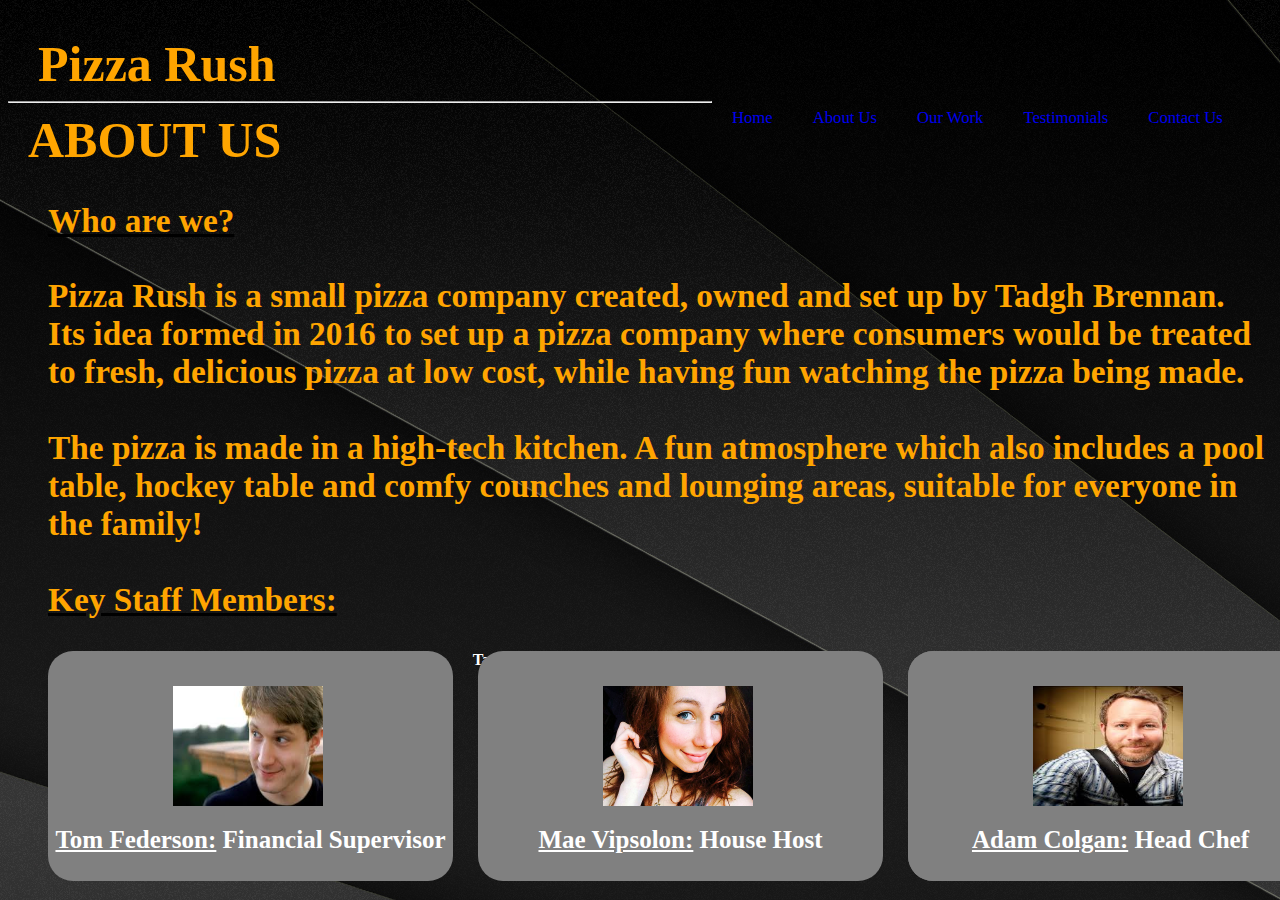
<file: aboutus.html>
<!DOCTYPE html>

<html> 
	
<head> 
	<title> PizzaRush.com/About Us</title> 
	<meta charset="UTF-8">
	<link rel="stylesheet" type="text/css" href="style.css">
	<link rel="icon" type="image/x-icon" href="favicon.jpg" />
</head> 
  <div id="header">
  <h1> Pizza Rush </h1>
</div>

<div class="nav">
<ul>
		
		    <li><a href="home.html">Home</a></li>
  			<li><a href="#">About Us</a></li>
  			<li><a href="ourwork.html">Our Work</a></li>
  			<li><a href="testimonials.html">Testimonials</a></li>
  			<li><a href="contact.html">Contact Us</a></li>
		</ul>
</div>

  </div>
  <hr>
  <body>

<h1>ABOUT US</h1>

<u> <h2> Who are we? </h2> </u>

<h2> Pizza Rush is a small pizza company created, owned and 

set up by Tadgh Brennan. Its idea formed in 2016 to set up 

a pizza company where consumers would be treated to fresh, 

delicious pizza at low cost, while having fun watching the 

pizza being made. 
</h2> 

<h2>
The pizza is made in a high-tech kitchen. A fun 

atmosphere which also includes a pool table, hockey table 

and comfy counches and lounging areas, suitable for 

everyone in the family!
</h2> 

<u> <h2>Key Staff Members: </h2> </u>


<div id="people">
<div class="info">
<img src="tom2.jpg" width="150px" height="120px">
</div>
<h5><u>Tom Federson:</u>

Financial Supervisor
</h5>
</div>

<div id="people2">
<div class="info">
<img src="mae.jpg" width="150px" height="120px">
</div>
<h5><u>Mae Vipsolon:</u>
House Host
</h5>
</div>

<div id="people3">
<div class="info">
<img src="adam.jpg" width="150px" height="120px">
</div>
<h5><u>Adam Colgan:</u>
Head Chef 
</h5>
</div>

<div id="people3">
<div class="info">
<img src="adam.jpg" width="150px" height="120px">
</div>
<h5><u>Adam Colgan:</u>
Head Chef 
</h5>
</div>



   <div id="footer">
 
 <h4>Tadgh Brennan 2016. Made as a college assignment. </h4>
 </div> 

</body> 
</html>
</file>
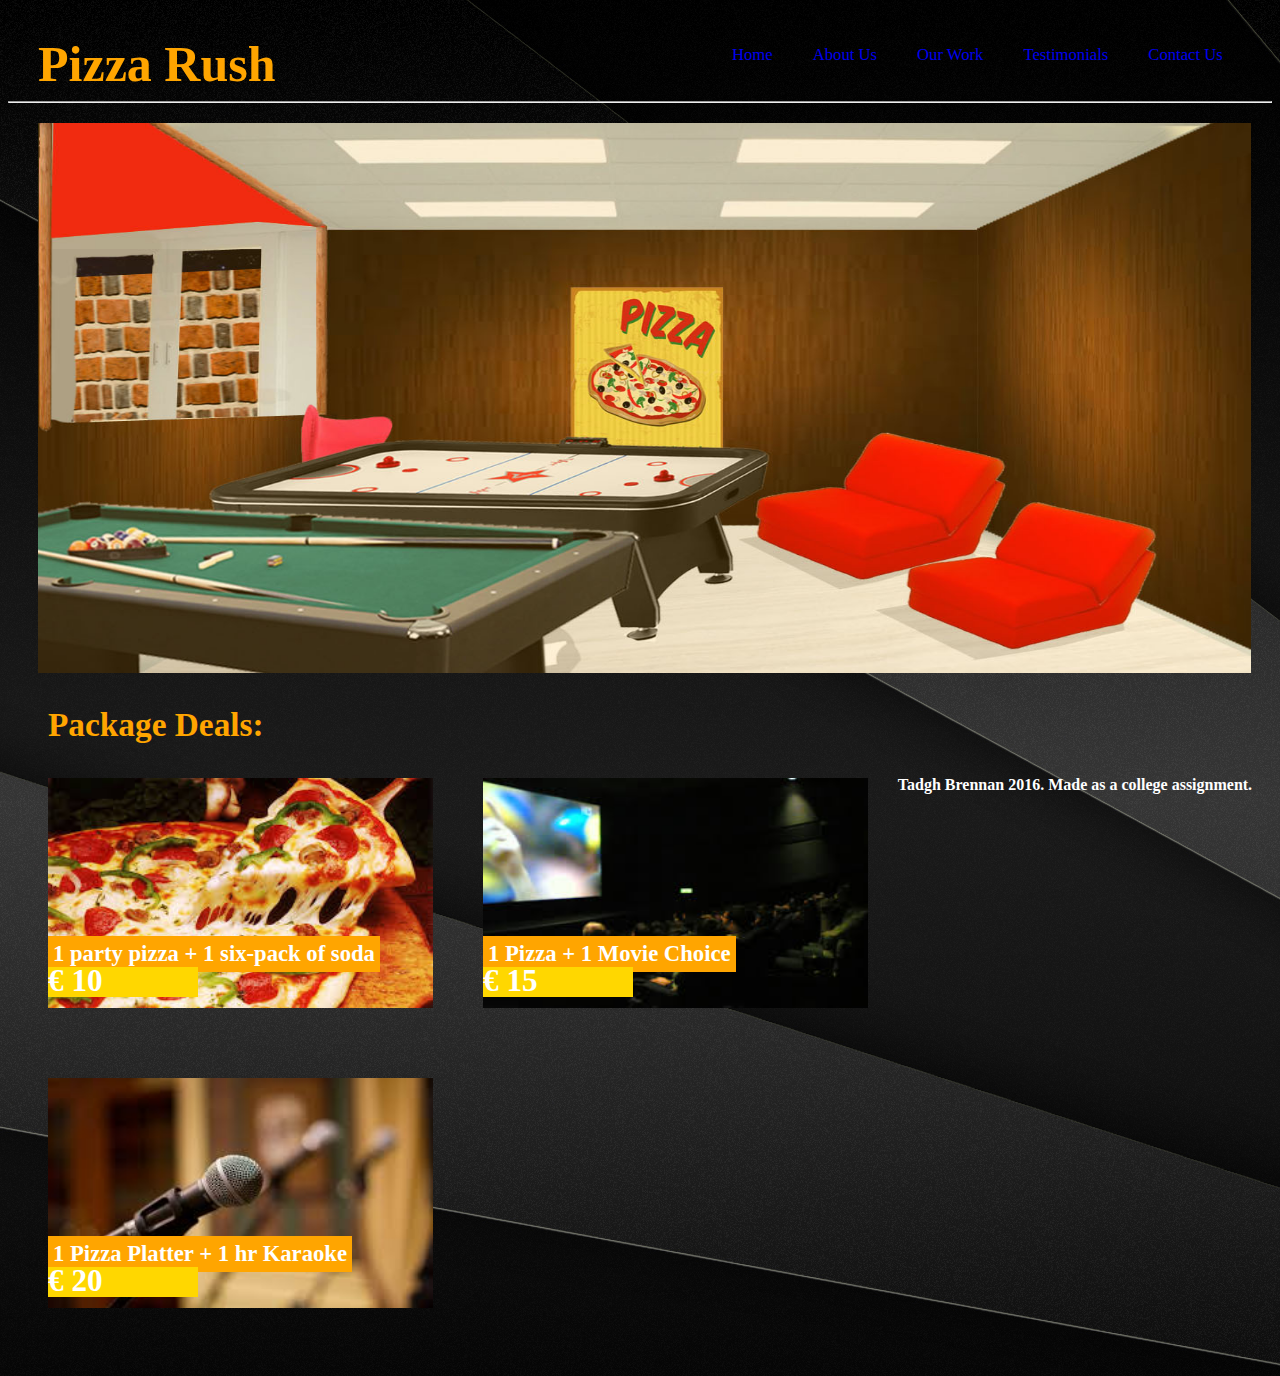
<file: home.html>
<!DOCTYPE html>
<html>
  <head>
    <meta charset="UTF-8">
    <title>PizzaRush.com</title>
	<link rel="stylesheet" type="text/css" href="style.css">
	<link rel="icon" type="image/x-icon" href="favicon.jpg" />

  </head>
  <body>
  <div id="content">
  <div id="header">
  <h1> Pizza Rush </h1>

 

<div class="nav">
<ul>
		
		    <li><a href="#">Home</a></li>
  			<li><a href="aboutus.html">About Us</a></li>
  			<li><a href="ourwork.html">Our Work</a></li>
  			<li><a href="testimonials.html">Testimonials</a></li>
  			<li><a href="contact.html">Contact Us</a></li>
		</ul>
</div>

  </div>
<hr> 
  <body>
 <div class="heroimage">
	<img src="lounge.jpg" height="550px" width="100%">
 </div>
 
 <h2>  Package Deals: </h2>
 
 <div class="offers">
 
	<div class="offer_1">
	
	
		<p> 1 party pizza + 1 six-pack of soda  </p>
	
			<div class="offerphoto">
			<img src="pizza.jpg" width="385px" height="230px"> 
	
	
				<div class="price_tag">
	
				<h3>€ 10</h3>
	 
				</div> 

			</div> 
	
	</div>
 
	<div class="offer_2">
	
		<p> 1 Pizza + 1 Movie Choice   </p>
	
			<div class="offerphoto">
			<img src="screen.jpg" width="385px" height="230px"> 
	
	
				<div class="price_tag">
	
				<h3>€ 15</>
	 
				</div> 

			</div> 
	
	</div>
 
	<div class="offer_2">
	
		<p> 1 Pizza Platter + 1 hr Karaoke   </p>
	
			<div class="offerphoto">
			<img src="mic.jpg" width="385px" height="230px"> 
	
	
				<div class="price_tag">
	
				<h3>€ 20</>
	 
				</div> 

			</div> 
	
	</div>
</div>

</div> 
 <div id="footer">
 
 <h4>Tadgh Brennan 2016. Made as a college assignment. </h4>
 </div> 
 </body> 
 </html>
</file>
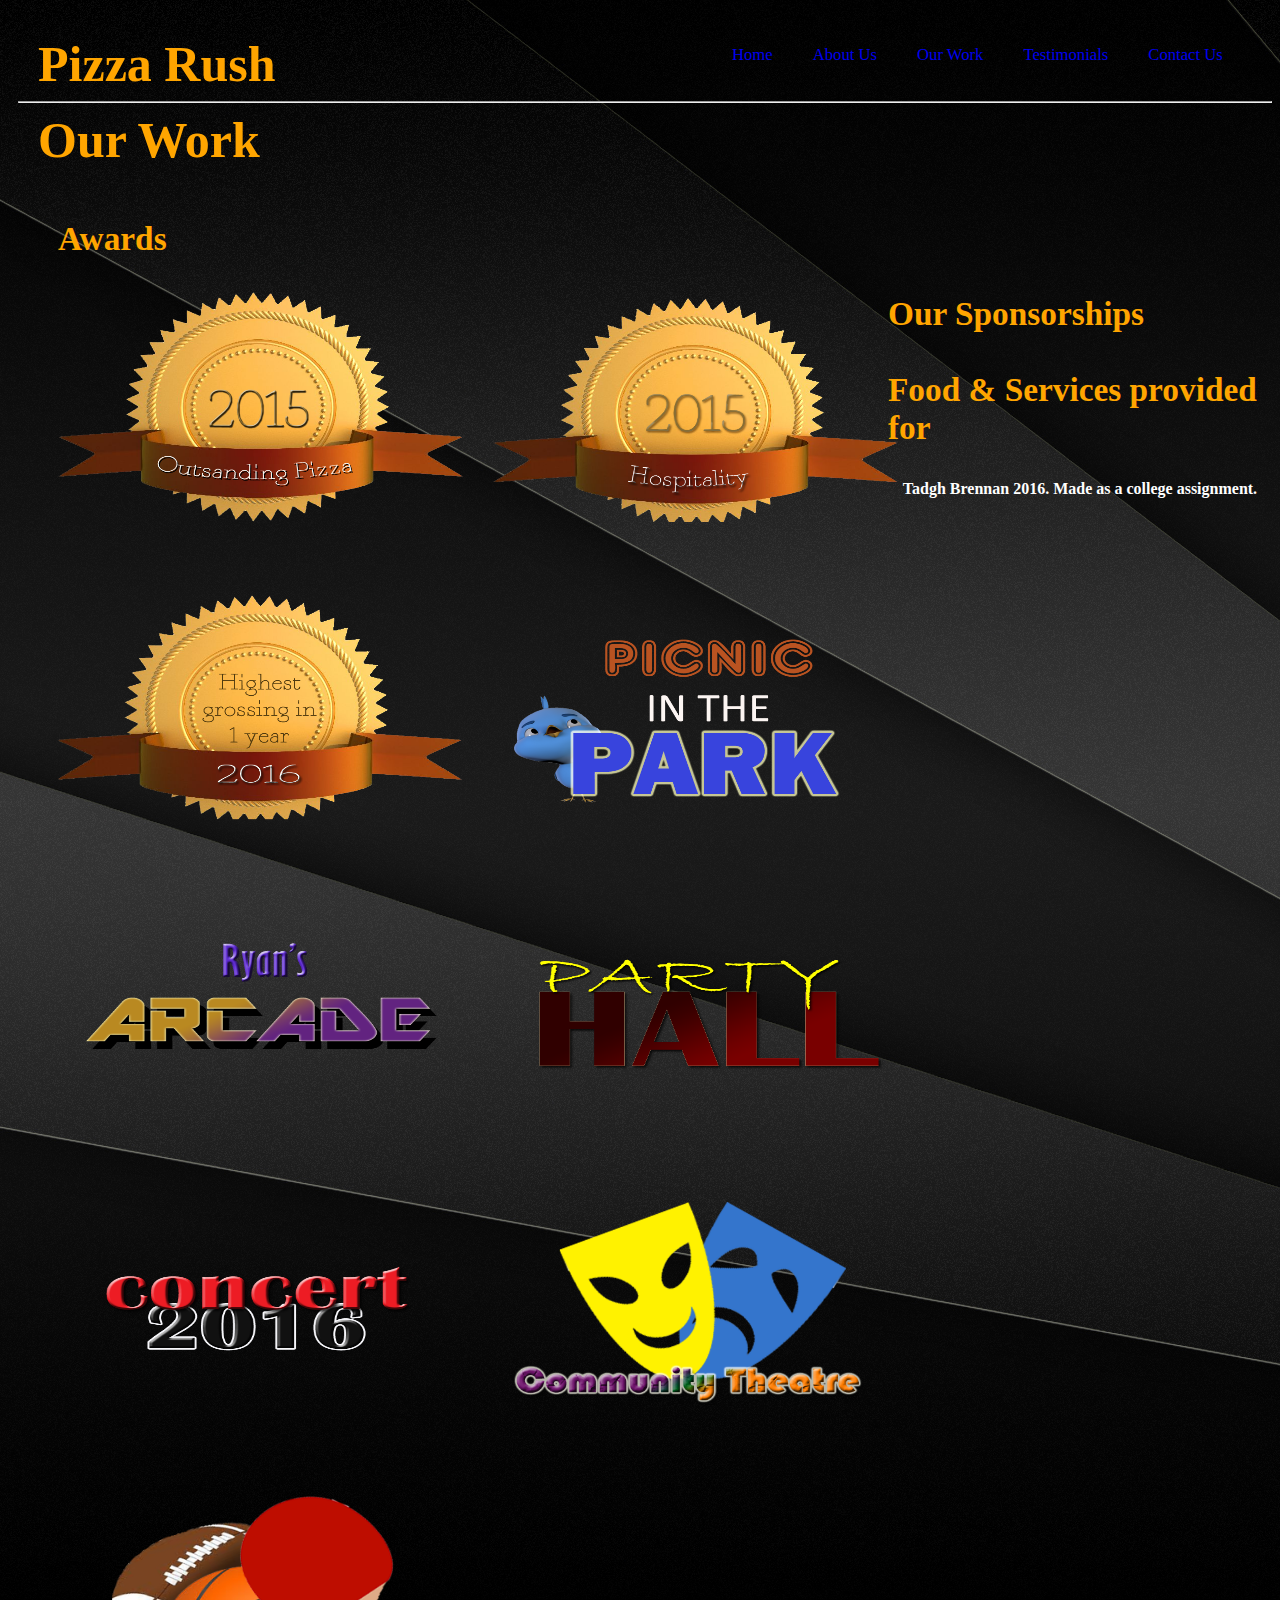
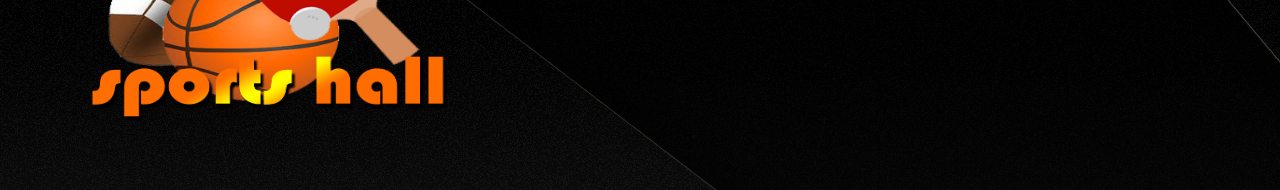
<file: ourwork.html>
<!DOCTYPE html>

<html> 
	
<head> 
	<title> PizzaRush.com/Our Work</title> 
	<meta charset="UTF-8">
	<link rel="stylesheet" type="text/css" href="style.css">
	<link rel="icon" type="image/x-icon" href="favicon.jpg" />
</head> 

<body> 
  <div id="header">
  <h1> Pizza Rush </h1>

 

<div class="nav">
		<ul>
		
		    <li><a href="home.html">Home</a></li>
  			<li><a href="aboutus.html">About Us</a></li>
  			<li><a href="#">Our Work</a></li>
  			<li><a href="testimonials.html">Testimonials</a></li>
  			<li><a href="contact.html">Contact Us</a></li>
		</ul>
</div>
<hr>
  <body background="background.jpg">
  
<h1> Our Work </h1> <br> <br>
<h2> Awards  </h2>

 <div class="offers">
 
 
	<div class="offer_1">
	
		
	
			<div class="offerphoto">
			<img src="award.png" width="405px" height="230px"> 
	
	
	
			</div> 
	
	</div>
 
	<div class="offer_2">
	
		
	
			<div class="offerphoto">
			<img src="hospitality.png" width="405px" height="230px"> 
	
	
			
			</div> 
	
	</div>
 
	<div class="offer_2">
	
		
	
			<div class="offerphoto">
			<img src="gross.png" width="405px" height="230px"> 
	
	
				

			</div> 
	
	</div>
</div>

<h2> Our Sponsorships  </h2>

 <div class="offers">
 
	<div class="offer_1">
	
		
	
			<div class="offerphoto">
			<img src="pinicpark.png" width="405pxpx" height="230px"> 
	
	

			</div> 
	
	</div>
 
	<div class="offer_2">
	
		
	
			<div class="offerphoto">
			<img src="ryansarcade.png" width="405px" height="230px"> 
	
	

			</div> 
	
	</div>
 
	<div class="offer_2">
	
		
	
			<div class="offerphoto">
			<img src="partyhall.png" width="405px" height="230px"> 
	
	
			</div> 
	
	</div>
</div>

<h2> Food & Services provided for </h2>

 <div class="offers">
 
	<div class="offer_1">
	
		
	
			<div class="offerphoto">
			<img src="concert.png" width="405px" height="230px"> 
	
	

			</div> 
	
	</div>
 
	<div class="offer_2">
	
		
	
			<div class="offerphoto">
			<img src="theatre.png" width="405px" height="230px"> 
	
	
				

			</div> 
	
	</div>
 
	<div class="offer_2">
	
		
	
			<div class="offerphoto">
			<img src="sports.png" width="405px" height="230px"> 
	
	
				
			</div> 
	
	</div>
</div>

   <div id="footer">
 
 <h4>Tadgh Brennan 2016. Made as a college assignment. </h4>
 </div> 


</body> 
</html>
</file>
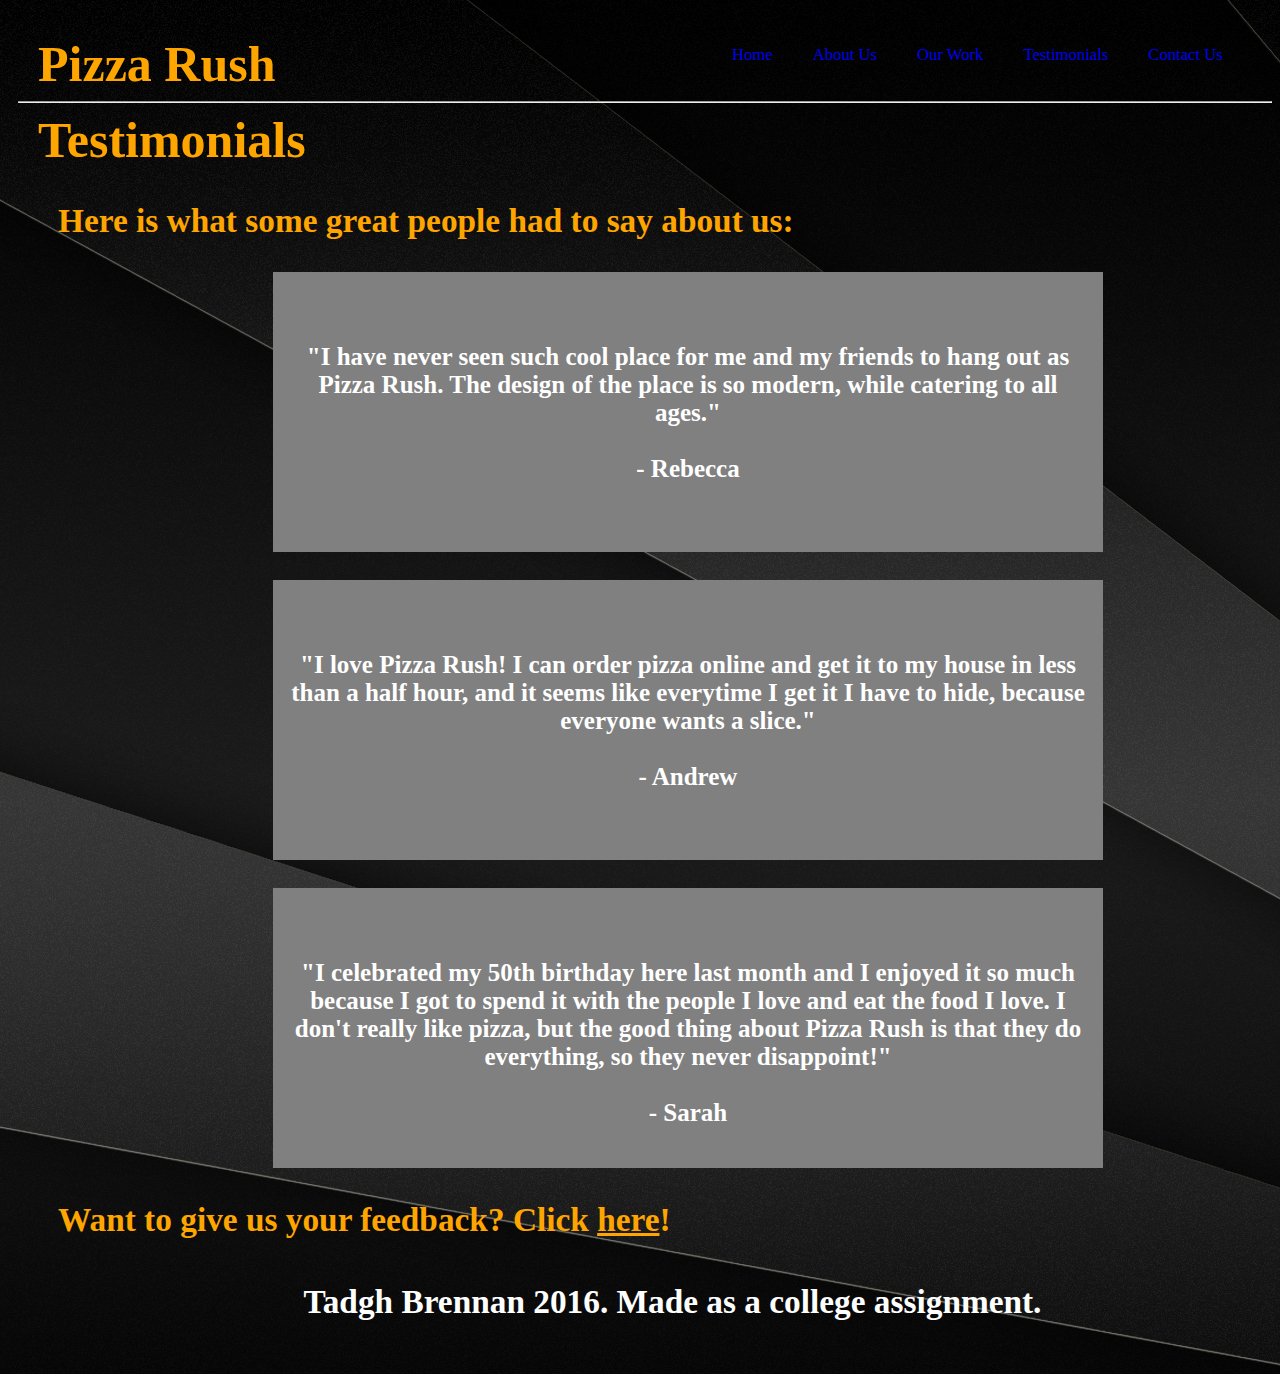
<file: testimonials.html>
<!DOCTYPE html>

<html> 
	
<head> 
	<title> PizzaRush.com/Testimonials</title> 
	<meta charset="UTF-8">
	<link rel="stylesheet" type="text/css" href="style.css">
	<link rel="icon" type="image/x-icon" href="favicon.jpg" />
</head> 

<body> 
<div id="header">
  <h1> Pizza Rush </h1>

 

<div class="nav">
	<ul>
		
		    <li><a href="home.html">Home</a></li>
  			<li><a href="aboutus.html">About Us</a></li>
  			<li><a href="ourwork.html">Our Work</a></li>
  			<li><a href="#">Testimonials</a></li>
  			<li><a href="contact.html">Contact Us</a></li>
	</ul>
</div>
<hr>

  <body>
<h1>Testimonials</h1>

<h2> Here is what some great people had to say about us:</h2>

<div class="test"> 
<br>
<br>
<h5>"I have never seen such cool place for me and my friends to hang out as Pizza Rush. The design of the place is so modern, while catering to all ages."
<br>
<br>- Rebecca </h5>
</div>

<br>

<div class="test"> 
<br>
<br>
<h5>"I love Pizza Rush! I can order pizza online and get it to my house in less than a half hour, and it seems like everytime I get it I have to hide, because everyone wants a slice."
<br>
<br>- Andrew</h5>
</div>

<br>

<div class="test"> 
<br>
<br>
<h5>"I celebrated my 50th birthday here last month and I enjoyed it so much because I got to spend it with the people I love and eat the food I love. I don't really like pizza, but the good thing about Pizza Rush is that they do everything, so they never disappoint!"

<br>
<br>- Sarah </h5>
</div>

<h2> Want to give us your feedback? Click <a><u>here</u></a>!

  <div id="footer">
 
 <h4>Tadgh Brennan 2016. Made as a college assignment. </h4>
 </div> 


  </div>
</body> 
</html>
</file>
<file: style.css>
/* CSS Document */

body {
	font-family: "Fragment Core";
	background-repeat:none;
	background-image: url('background.jpg');
}

#header {
	margin-top: 35px;
	margin-bottom: 5px;
	margin-left: 10px;
	
}

h1 {
	color: orange;
	font-size: 50px;
	margin-top: 20px;
	margin-bottom: 10px;
	margin-left: 20px;
	padding:none;
	display: inline;
	text-align:center;

}
/* Navigaton Menu Styling */
.nav {
	display: inline;
	height: 40px;
	width: 540px;
	float: right;
	margin-right: 20px;
	font-size: 12.5pt;
	color:black;
}

.nav ul {
	margin: 0;
	padding: 0;
}

.nav ul li {
	list-style: none;
	list-style: none;
}

.nav ul li a { 
text-decoration: none;
float: left;
display: block;
padding: 10px 20px;

}
 
 a:hover {
	 color:white;
 }
 
 a:visited {
	 text-decoration: none;
 }
/*End Navigation Menu */

/* HERO IMAGE */
.heroimage {
	width: 96%;
	height: 550px;
	margin-left: 30px;
	margin-bottom: 30x;
	margin-top: 20px;
}
 /* END HERO IMAGE */
 
h2 {
	color:orange;
	margin-left: 35px;
	padding: 5px;
	font-size: 25pt;
}

.heroimage {
	border-radius: 5px;
	
}

/* Package Deals section (bottom of page)*/
.offer_1 {
	width: 405px;
	height: 250px;
	margin-left: 30px;
	float:left;
	margin-bottom: 50px;
	border-radius: 10px;
	
}


.offer_2 {
	width: 405px;
	height: 250px;
	margin-left: 30px;
	float:left;
	margin-bottom: 50px;
	border-radius: 10px;
}


.offer_3{
width: 405px;
	height: 250px;
	margin-left: 30px;
	float:left;
	margin-bottom: 50px;
	border-radius: 10px;
}

.offers {
	display: block;
}

/* End Package Deals */

p {
	margin-left: 10px;
	color:white;
	font-weight:bold;
	font-size: 17pt;
	margin-top: 160px;
	position: absolute;
	background: orange;
	padding:5px;
}


.price_tag {
	position: absolute;
	background: gold;
	width: 150px;
	height: 30px;
	font-size: 20pt;
	margin-top: -45px;
}

.offerphoto {
	margin-left: 10px;
	margin-top: 2px;
	margin-right: 15px;
	
}

h3 {
	position:absolute;
	margin-top: -4px;
	color:white;
}



h4 {
	color:white;
	margin-left: 20px;
	text-align:center;
	margin-bottom: 20px;
}

h5 {
	font-size: 25px;
	text-align: center;
	bottom: 20px;
	margin-top: 20px;
}


.form_input_space {
	background-color: white;
	height:25px;
	width:210px;
	margin-bottom: 30px;
	margin-left: 40px;
	margin-top: -20px;
}

#comment {
	background-color: white;
	height:70px;
	width:300px;
	margin-bottom: 80px;
	margin-left: 40px;
	margin-top: -20px;
}

#social_links {
	margin-top:100px;
	left:50%;
	text-align:center;
	margin-bottom:0pzpx;
}


#people {
	background-color: gray;
	width: 405px;
	height: 230px;
	margin-left: 40px;
	position: absolute;
	color: white;
	 border-radius: 25px;
}

#people2{
	background-color: gray;
	width: 405px;
	height: 230px;
	margin-left: 470px;
	position: absolute;
	color: white;
	 border-radius: 25px;
}

#people3{
	background-color: gray;
	width: 405px;
	height: 230px;
	margin-left: 900px;
	position: absolute;
	color: white;
	border-radius: 25px;
	
}

.info{

 width: 150px;
 height: 120px;
 margin-left: 125px;
 margin-top: 35px;
 position: relative;
 border-radius: 5px;
}

.test {
	
	width: 800px;
	height: 250px;
	margin-left: 255px;
	margin-top: 10px;
	color: white;
	background: gray;
	padding: 15px;
	
}
</file>
